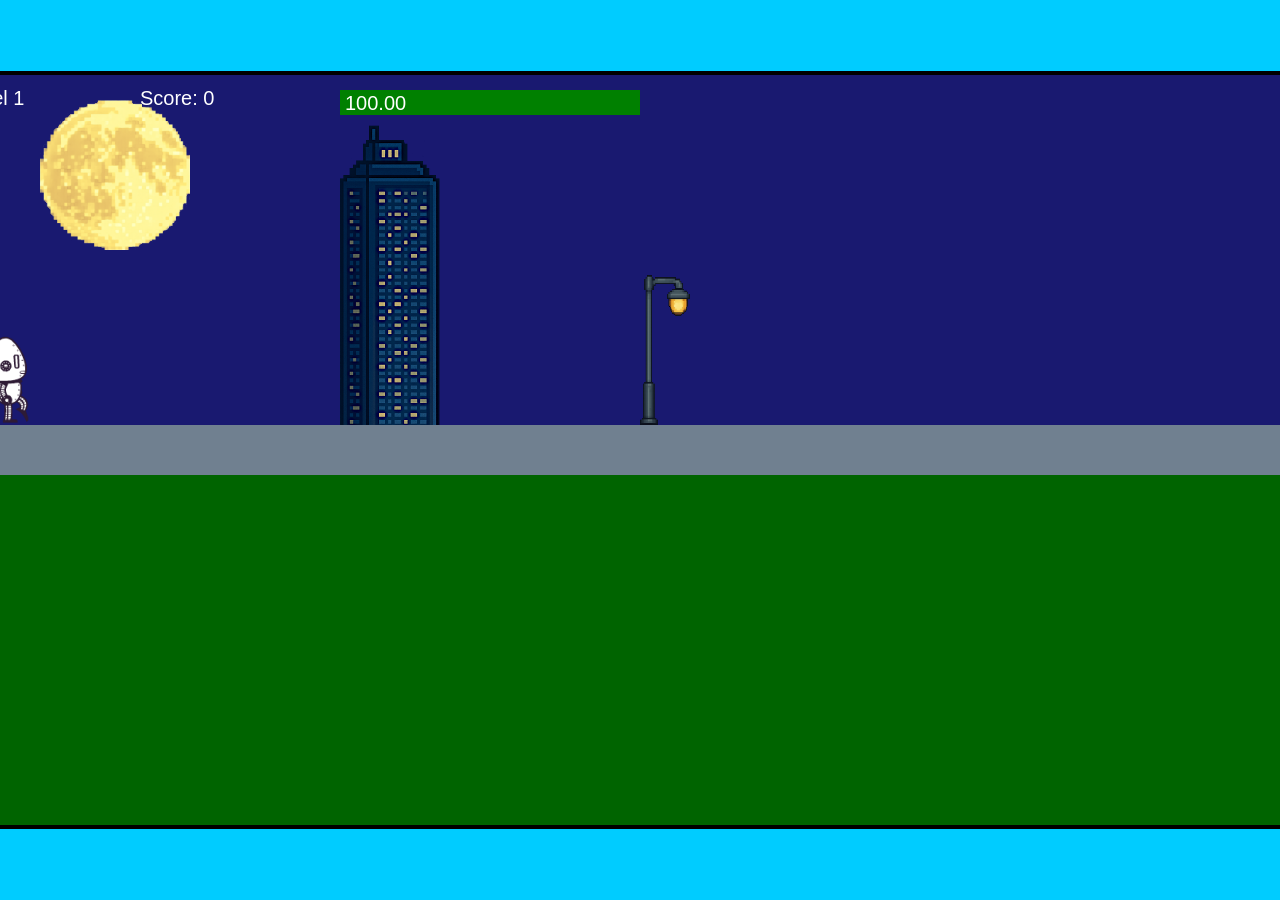
<file: fsd-projects/runtime/index.html>
<!DOCTYPE html>
<html lang="en">
  <head>
    <meta charset="UTF-8" />
    <meta name="viewport" content="width=device-width, initial-scale=1.0" />
    <title>Runtime Neo</title>
    <link rel="stylesheet" href="runtime.css" />
    <script src="https://code.jquery.com/jquery-3.1.0.js"></script>
    <script src="setup.js"></script>
    <script src="levels.js"></script>
    <script src="scenery.js"></script>
    <script src="student.js"></script>
    <script src="main.js"></script>
  </head>
  <body id="body">
    <canvas id="gameCanvas" width="1400" height="750"></canvas>
    <img id="player" src="images/halle.png" />
    <img id="projectile" src="images/projectile.png" />
    <img id="basicPlatform" src="images/interactable/basicPlatform.png" />
    <img id="spikes" src="images/interactable/spikes.png" />
    <img id="bug" src="images/interactable/bug.png" />
    <img id="healthUp" src="images/interactable/healthUp.png" />
    <img id="flag" src="images/interactable/flag.png" />
    <img id="moon" src="images/backgrounds/moon.png" />
    <img id="building" src="images/backgrounds/building.png" />
    <img id="lamp" src="images/backgrounds/lamp.png" />
  </body>
</html>
</file>
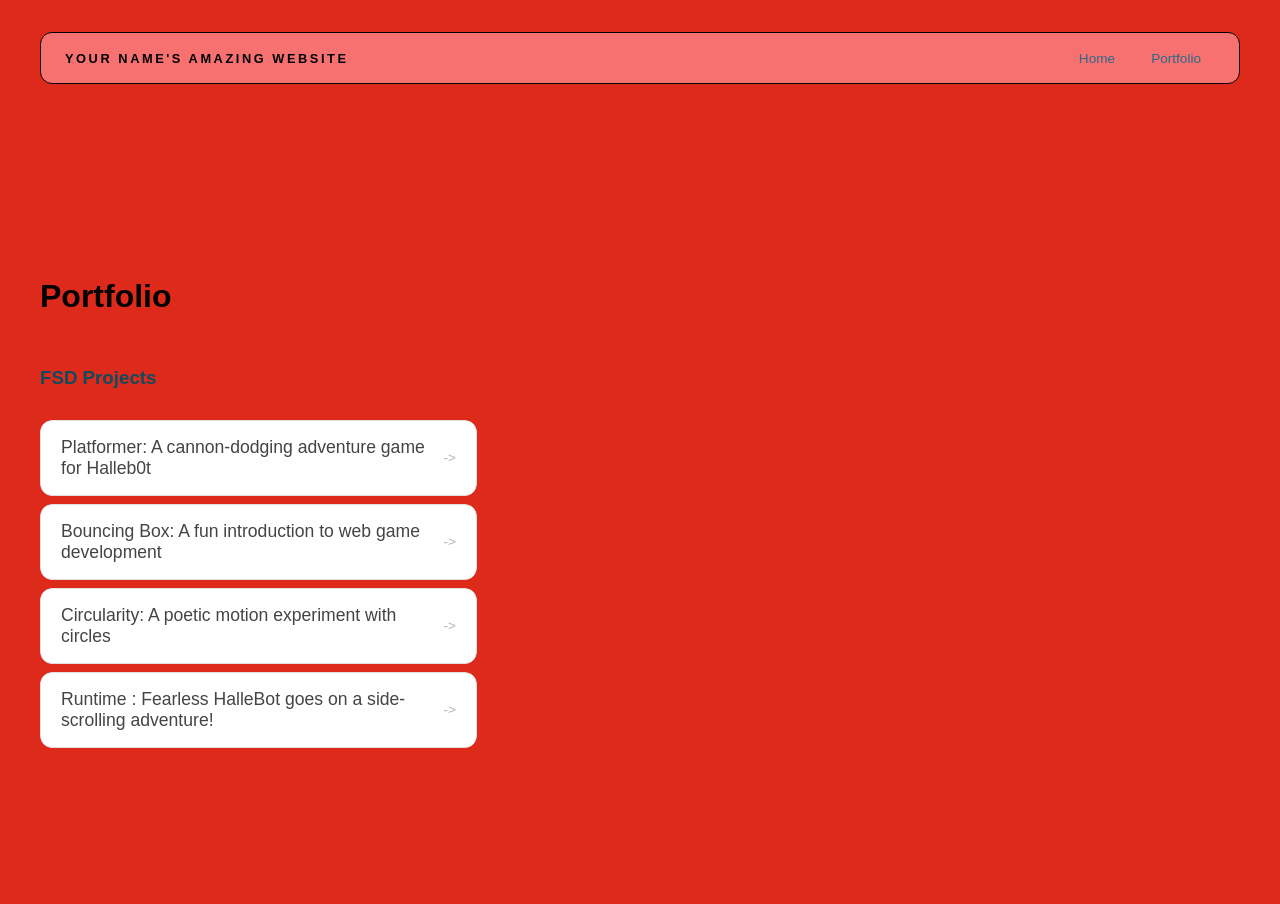
<file: portfolio.html>
<!DOCTYPE html>
<html>

<head>
  <title>My Creative Website</title>
  <link rel="stylesheet" href="style.css" />
</head>

<body>
  <!-- All content goes here -->
  <div id="all-contents">
    <nav>
      <h1>Your Name's Amazing Website</h1>
      <ul id="nav-ul">
        <li class="nav-li">
          <a href="index.html">Home</a>
        </li>
        <li class="nav-li">
          <a href="portfolio.html">Portfolio</a>
        </li>
      </ul>
    </nav>

    <main>
      <div class="content">
        <h1>Portfolio</h1>
        <h3>FSD Projects</h3>
        <ul id="portfolio">

          <li>
            <a href="fsd-projects/platformer/">Platformer: A cannon-dodging adventure game for Halleb0t</a>
          </li>
          <li>
            <a href="fsd-projects/bouncing-box/">Bouncing Box: A fun introduction to web game development</a>
          </li>
          <li>
            <a href="fsd-projects/circularity/">Circularity: A poetic motion experiment with circles</a>
          </li>
          <li>
            <a href="projects/runtime/">Runtime : Fearless HalleBot goes on a side-scrolling adventure!</a>
          </li>
          <!-- ASD Projects will go here -->
        </ul>

      </div>
    </main>
  </div>
  </div>
</body>

</html>
</file>
<file: fsd-projects/runtime/runtime.css>
/* runtime.css */
/* Styles for Runtime Neo auto-runner game */

img {
  display: none;
}

#gameCanvas {
  position: absolute;
  border: 4px solid #000;
  top: 50%;
  left: 50%;
  transform: translate(-50%, -50%);
}

body {
  margin: 0;
  background-color: #00ccff;
  font-family: Arial, sans-serif;
  text-align: center;
  overflow: hidden;
}
</file>
<file: style.css>
* {
    box-sizing: border-box;
}

body {
    margin: 0;
    background: #dd2a1a; /* warm paper */
    color: hsl(193, 72%, 21%);
    font-family: "Helvetica Neue", Arial, sans-serif;
}

#all-contents {
    max-width: 1500px;
    min-height: 100vh;
    margin: 0 auto;
    padding: 32px 40px;
}

main {
    display: grid;
    grid-template-columns: minmax(220px, 1fr) minmax(420px, 1.6fr);
    align-items: center;
    min-height: calc(100vh - 160px);
    gap: clamp(32px, 5vw, 80px);
}

.sidebar {
    width: 100%;
}

.content {
    display: flex;
    flex-direction: column;
    align-items: flex-start;
    gap: 12px;
}

h2 {
    margin: 0;
    font-size: clamp(4rem, 10vw, 7rem);
    line-height: 0.9;
    font-weight: 900;
    letter-spacing: -0.04em;
    text-transform: uppercase;
    color: #000; /* bright accent */
}

.content > p {
    margin: 0;
    color: #15527b;
    font-size: 0.9rem;
    text-transform: uppercase;
    letter-spacing: 0.15em;
    line-height: 1.4;
}

#interests {
    margin-top: 32px;
    width: 100%;
}

#interests h3 {
    margin: 0 0 12px;
    font-size: 0.75rem;
    font-weight: 700;
    text-transform: uppercase;
    letter-spacing: 0.2em;
    color: #20537f;
}

#interests ul {
    list-style: none;
    margin: 0;
    padding: 0;
    display: flex;
    flex-wrap: wrap;
    gap: 8px;
}

#interests li {
    color: #555;
    font-size: 1rem;
    font-weight: 600;
    padding: 10px 20px;
    background: #bea466;
    border: 1px solid #ddd;
    border-radius: 100px;
    transition: background 0.25s ease, color 0.25s ease, transform 0.25s ease;
    cursor: default;
}

#interests li:hover {
    background: #5092bf;
    color: #fff;
    border-color: #000;
    transform: translateY(-2px);
}

.sidebar-img {
    width: 100%;
    max-width: 760px;
    aspect-ratio: 3 / 4;
    object-fit: cover;
    display: block;
    border-radius: 24px;
    box-shadow: 0 8px 30px rgba(0, 0, 0, 0.12);
    transition: filter 0.4s ease, transform 0.4s ease, box-shadow 0.4s ease;
}

.sidebar-img:hover {
    filter: grayscale(0%);
    transform: translateY(-4px);
    box-shadow: 0 16px 40px rgba(0, 0, 0, 0.18);
}

nav {
    display: flex;
    justify-content: space-between;
    align-items: center;
    margin-bottom: 48px;
    padding: 16px 24px;
    background: #f87171;
    border: 1px solid #000000;
    border-radius: 12px;
}

nav h1 {
    margin: 0;
    font-size: 0.8rem;
    font-weight: 700;
    text-transform: uppercase;
    letter-spacing: 0.2em;
    color: #000;
}

#nav-ul {
    list-style: none;
    display: flex;
    gap: 8px;
    margin: 0;
    padding: 0;
}

.nav-li a {
    color: #2c698a;
    text-decoration: none;
    font-size: 0.85rem;
    font-weight: 500;
    padding: 6px 14px;
    border-radius: 8px;
    transition: background 0.25s ease, color 0.25s ease;
}

.nav-li a:hover {
    background: #000;
    color: #fff;
}

/* Portfolio styles */
.content h1 {
  color: black;
}

#portfolio {
  list-style: none;
  margin: 0;
  padding: 0;
  width: 100%;
  display: flex;
  flex-direction: column;
  gap: 8px;
}

#portfolio li {
  border-radius: 12px;
  overflow: hidden;
}

#portfolio a {
  display: flex;
  justify-content: space-between;
  align-items: center;
  text-decoration: none;
  color: #444;
  padding: 16px 20px;
  font-size: 1.1rem;
  font-weight: 500;
  background: #fff;
  border: 1px solid #e0e0e0;
  border-radius: 12px;
  transition: background 0.25s ease, color 0.25s ease, transform 0.25s ease;
}

#portfolio a:hover {
  background: #000;
  color: #fff;
  transform: translateX(4px);
}

#portfolio a::after {
  content: "->";
  font-size: 0.85rem;
  opacity: 0.4;
  transition: opacity 0.25s ease;
  white-space: nowrap;
}

#portfolio a:hover::after {
  opacity: 1;
}
</file>
